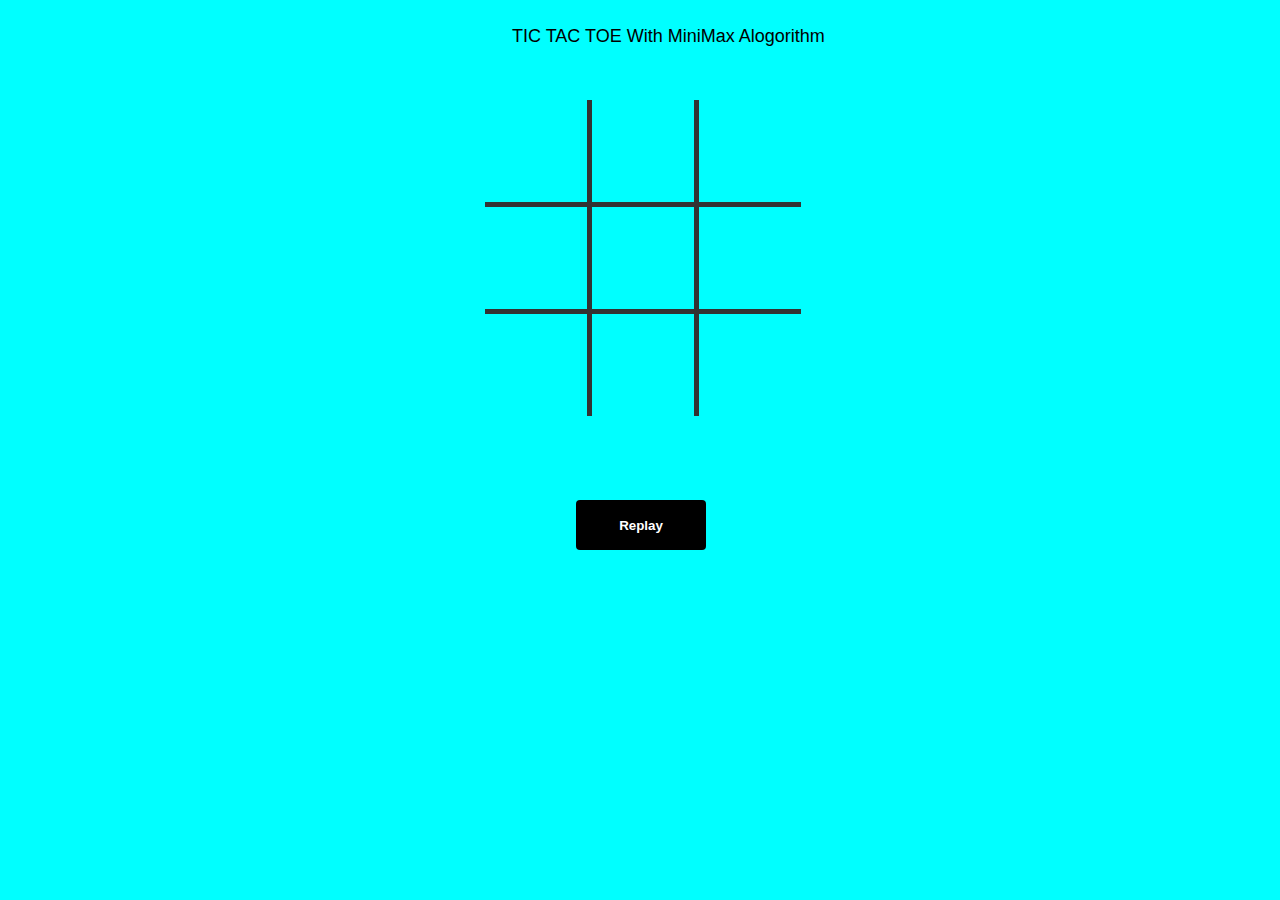
<file: index.html>
<!DOCTYPE html>
<html lang="en">
  <head>
    <!-- Required meta tags -->
    <meta charset="utf-8">
    <meta name="viewport" content="width=device-width, initial-scale=1, shrink-to-fit=no">

    <link rel="stylesheet" href="style.css">
    <title>Tic Tac Toe</title>
  </head>
  <body>
    <p>TIC TAC TOE With MiniMax Alogorithm</p>
    <table>
      <tr>
        <td class="cell" id="0"></td>
        <td class="cell" id="1"></td>
        <td class="cell" id="2"></td>
      </tr>
      <tr>
        <td class="cell" id="3"></td>
        <td class="cell" id="4"></td>
        <td class="cell" id="5"></td>
      </tr>
      <tr>
        <td class="cell" id="6"></td>
        <td class="cell" id="7"></td>
        <td class="cell" id="8"></td>
      </tr>
    </table>
    <div class="endgame">
      <div class="text"></div>
    </div>
    <button onclick="Game()">Replay</button>
    <script src="script.js"></script>
  </body>
</html>
</file>
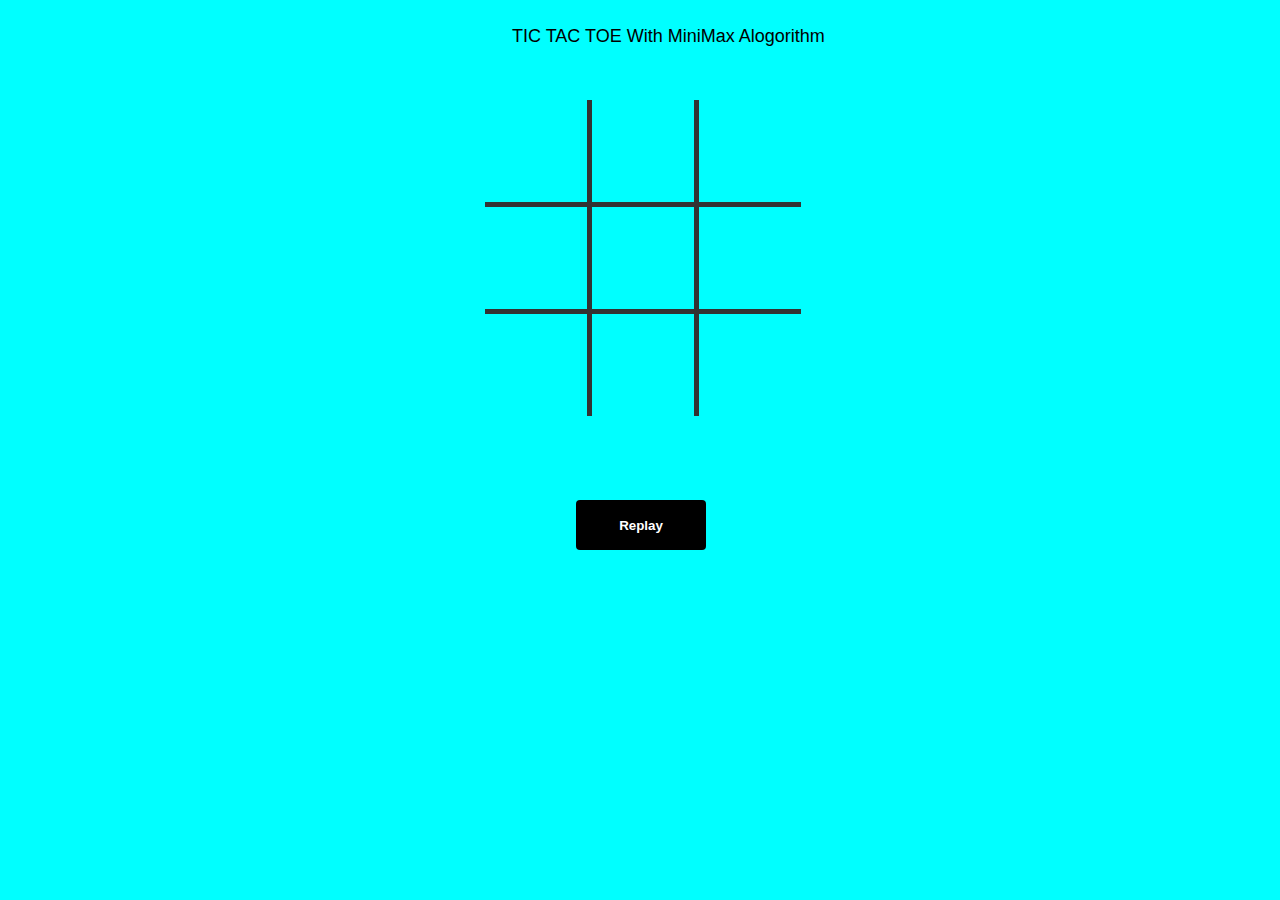
<file: index2.html>
<!DOCTYPE html>
<html lang="en">
  <head>
    <!-- Required meta tags -->
    <meta charset="utf-8">
    <meta name="viewport" content="width=device-width, initial-scale=1, shrink-to-fit=no">

    <link rel="stylesheet" href="style.css">
    <title>Tic Tac Toe</title>
  </head>
  <body>
    <p>TIC TAC TOE With MiniMax Alogorithm</p>
    <table>
      <tr>
        <td class="cell" id="0"></td>
        <td class="cell" id="1"></td>
        <td class="cell" id="2"></td>
      </tr>
      <tr>
        <td class="cell" id="3"></td>
        <td class="cell" id="4"></td>
        <td class="cell" id="5"></td>
      </tr>
      <tr>
        <td class="cell" id="6"></td>
        <td class="cell" id="7"></td>
        <td class="cell" id="8"></td>
      </tr>
    </table>
    <div class="endgame">
      <div class="text"></div>
    </div>
    <button onclick="startGame()">Replay</button>
    <script src="script.js"></script>
  </body>
</html>
</file>
<file: style.css>
td {
  border: 5px solid #333;
  height: 100px;
  width: 100px;
  text-align: center;
  vertical-align: middle;
  font-family: arial, sans-serif;
  color: #2c3e50 !important;
  font-size: 70px;
  cursor: pointer;
}
table {
  border-collapse: collapse;
  position: absolute;
  left: 50%;
  margin-left: -155px;
  top: 100px;
}
table tr:first-child td {
  border-top: 0;
}
table tr:last-child td {
  border-bottom: 0;
}
table tr td:first-child {
  border-left: 0;
}
table tr td:last-child {
  border-right: 0;
}
body {
  background-color: cyan;
}
.endgame {
  display: none;
  width: 200px;
  top: 120px;
  background-color: chartreuse;
  position: absolute;
  left: 50%;
  margin-left: -100px;
  padding-top: 50px;
  padding-bottom: 50px;
  text-align: center;
  border-radius: 5px;
  color: white;
  font-size: 2em;
}

button {
  border: none;
  outline: none;
  height: 50px;
  width: 130px;
  background-color: black;
  color: white;
  border-radius: 4px;
  font-weight: bold;
  position: absolute;
  left: 45%;
  top: 500px;
}
button:hover {
  background-color: white;
  border: 1px solid;
  color: black;
}
p {
  color: black;
  font-family: "Gill Sans", "Gill Sans MT", Calibri, "Trebuchet MS", sans-serif;
  font-size: large;
  position: absolute;
  left: 40%;
}
</file>
